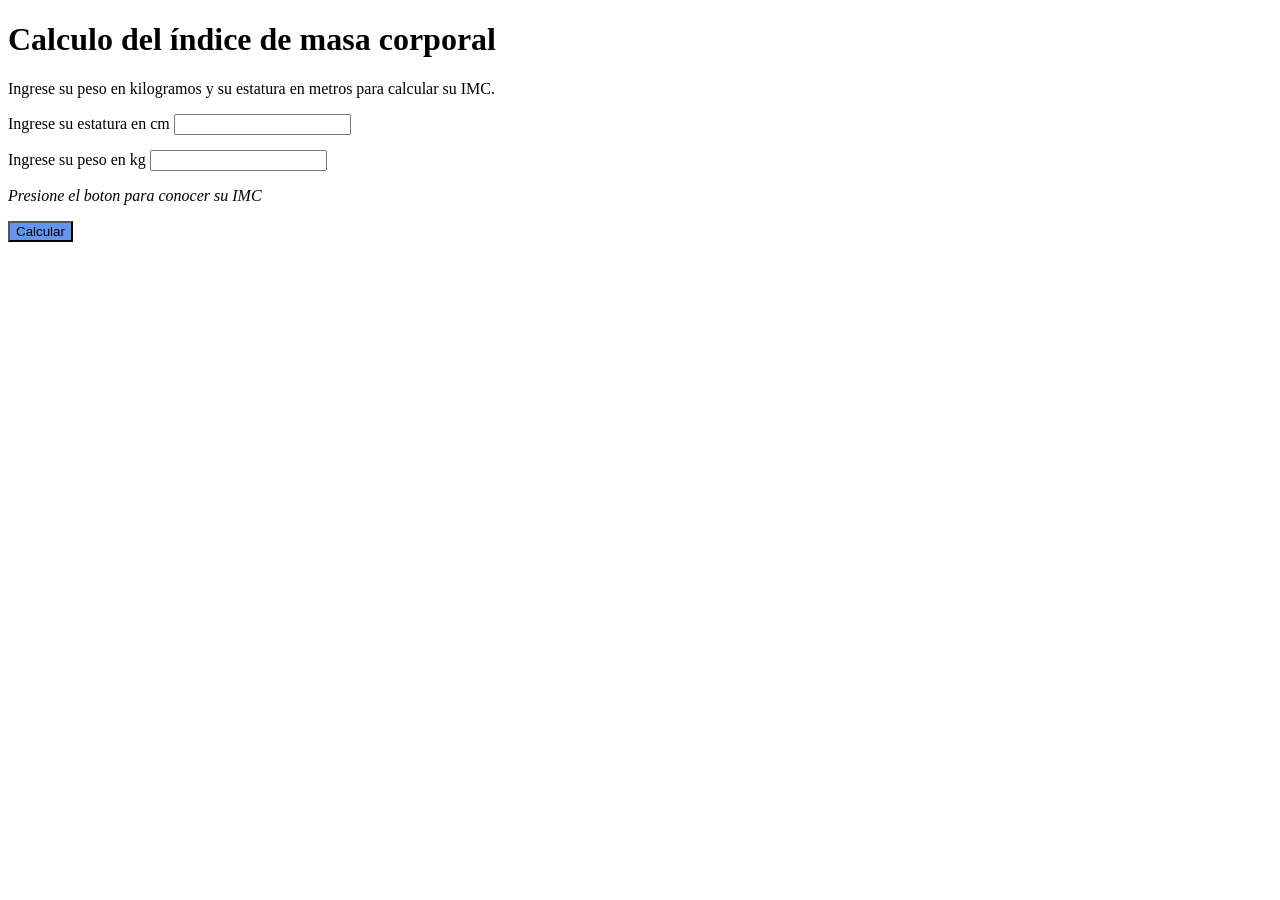
<file: ejercicio4/index.html>
<!DOCTYPE html>
<html lang="es">
<head>
    <meta charset="UTF-8">

    <title>Ejercicio 4</title>

    <link rel="stylesheet" href="./style.css">

</head>
<body>
    <h1>Calculo del índice de masa corporal</h1>
    <p>Ingrese su peso en kilogramos y su estatura en metros para calcular su IMC.</p>

    <div class="grupo">
        <label for="altura">Ingrese su estatura en cm</label>
        <input id="altura" type="number">
    </div>

    <div class="grupo">
        <label for="peso">Ingrese su peso en kg</label>
        <input id="peso" type="number">
    </div>

    <p id="pboton">Presione el boton para conocer su IMC</p>
    <button id="boton">Calcular</button>

    <script src="script.js"></script>
</body>
</html>
</file>
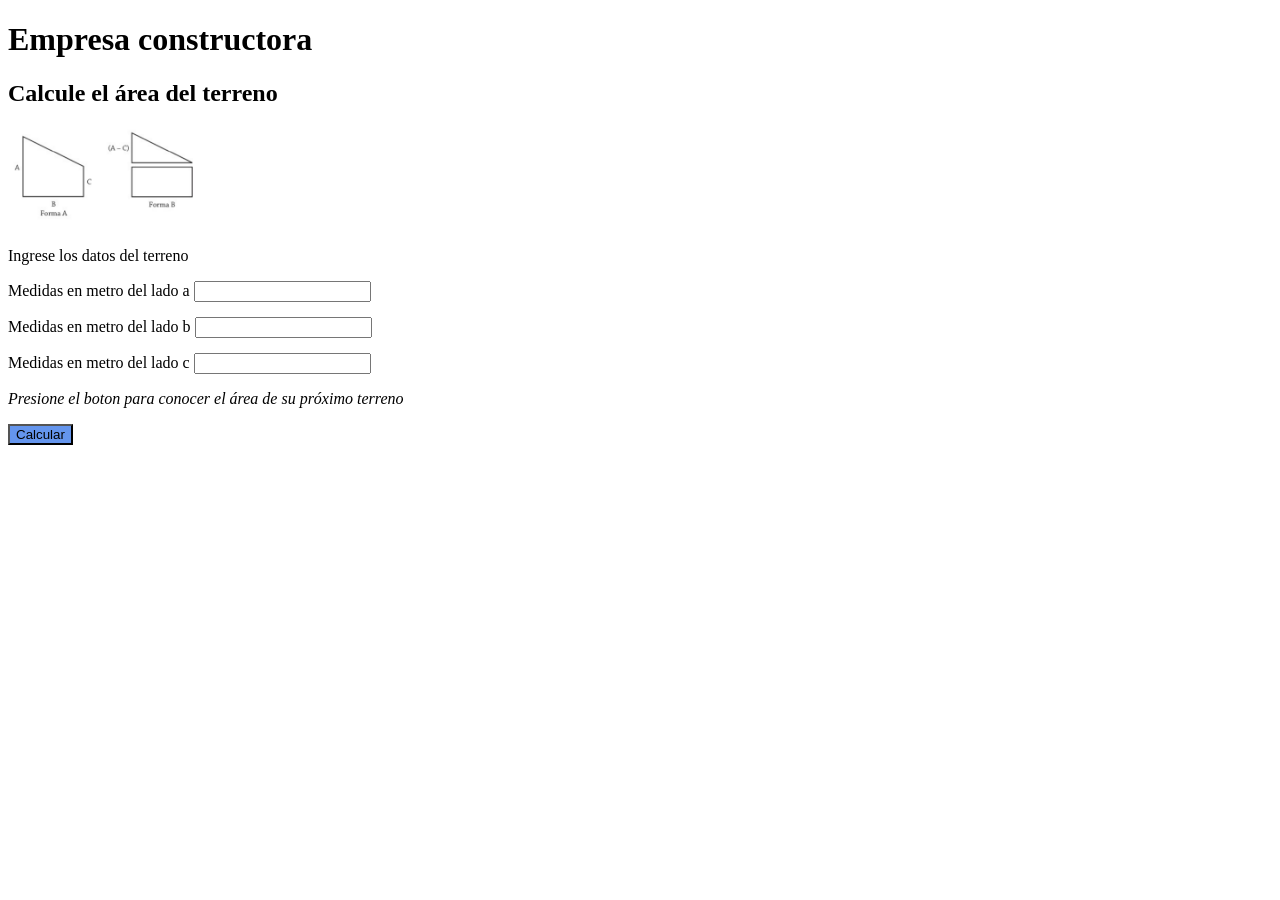
<file: ejercicio5/index.html>
<!DOCTYPE html>
<html lang="es">
<head>
    <meta charset="UTF-8">
    <link rel="stylesheet" href="./style.css">

    <title>Ejercicio 5</title>
</head>
<body>
    <h1>Empresa constructora</h1>
    <h2>Calcule el área del terreno</h2>

    <img id="imagenTerreno" src="./recursos/formaTerreno.png" alt="Forma del terreno"/>

    <p>Ingrese los datos del terreno</p>

    <div class="grupo">
        <label>Medidas en metro del lado a</label>
        <input id="a">
    </div>

    <div class="grupo">
        <label>Medidas en metro del lado b</label>
        <input id="b">
    </div>

    <div class="grupo">
        <label>Medidas en metro del lado c</label>
        <input id="c">
    </div>

    <p id="pboton">Presione el boton para conocer el área de su próximo terreno</p>
    <button id="boton">Calcular</button>

    <p id="area"></p>

    <script src="./script.js"></script>
</body>
</html>
</file>
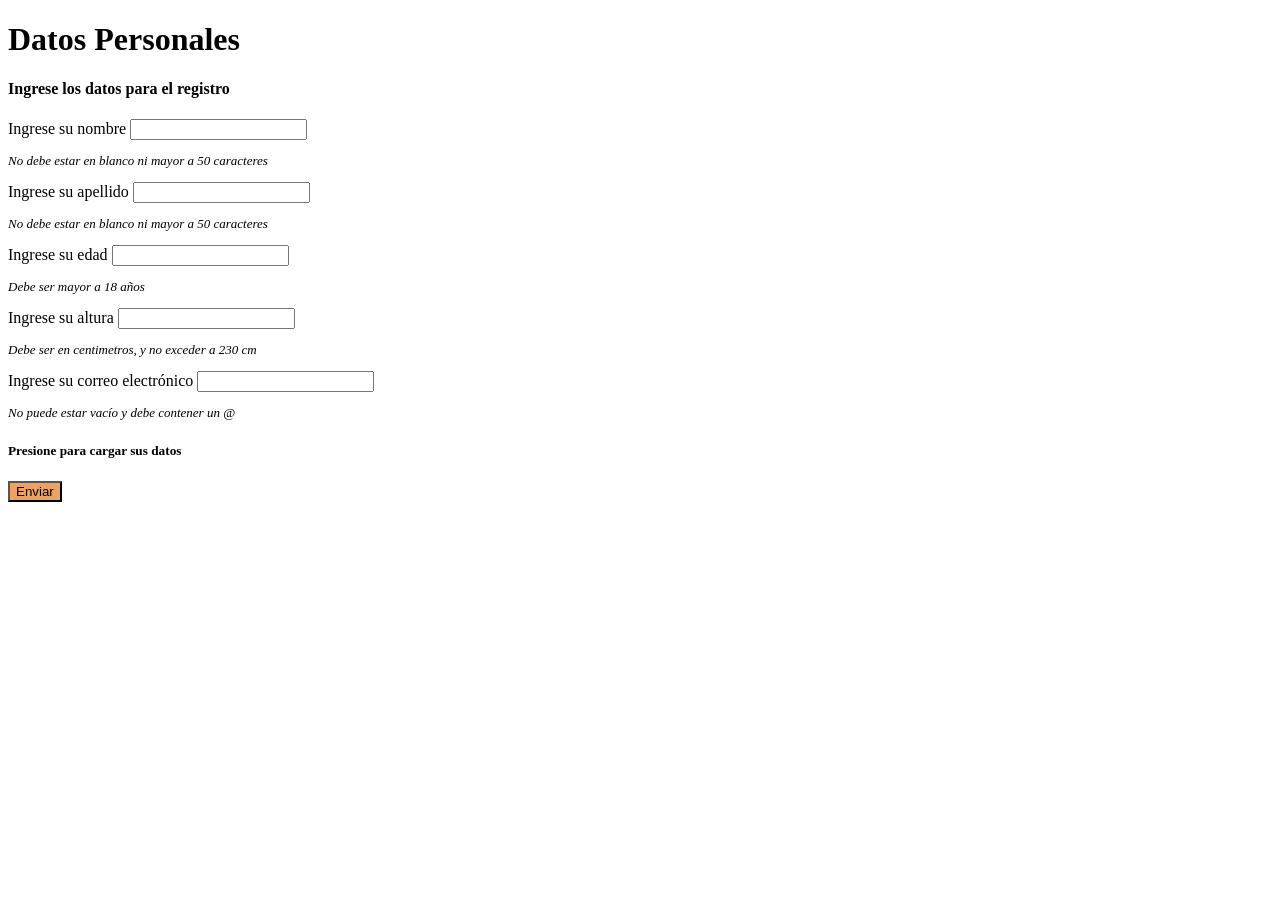
<file: ejercicio6/index.html>
<!DOCTYPE html>
<html lang="es">
<head>
    <meta charset="UTF-8">

    <title>Ejercicio 6</title>
    <link rel="stylesheet" href="./style.css">
</head>
<body>
    <h1>Datos Personales</h1>
    <h4>Ingrese los datos para el registro</h4>

    <div id="grupo">
        <label>Ingrese su nombre</label>
        <input id="nombre">
        <p id="cursiva">No debe estar en blanco ni mayor a 50 caracteres</p>
    </div>

    <div id="grupo">
        <label>Ingrese su apellido</label>
        <input id="apellido">
        <p id="cursiva">No debe estar en blanco ni mayor a 50 caracteres</p>
    </div>

    <div id="grupo">
        <label>Ingrese su edad</label>
        <input id="edad">
        <p id="cursiva">Debe ser mayor a 18 años</p>
    </div>

    <div id="grupo">
        <label>Ingrese su altura</label>
        <input id="altura">
        <p id="cursiva">Debe ser en centimetros, y no exceder a 230 cm</p>
    </div>

    <div id="grupo">
        <label>Ingrese su correo electrónico</label>
        <input id="correo">
        <p id="cursiva">No puede estar vacío y debe contener un @</p>
    </div>

    <h5>Presione para cargar sus datos</h5>
    <button id="boton">Enviar</button>

    <p id="respuesta"></p>

    <script src="./script.js"></script>
</body>
</html>
</file>
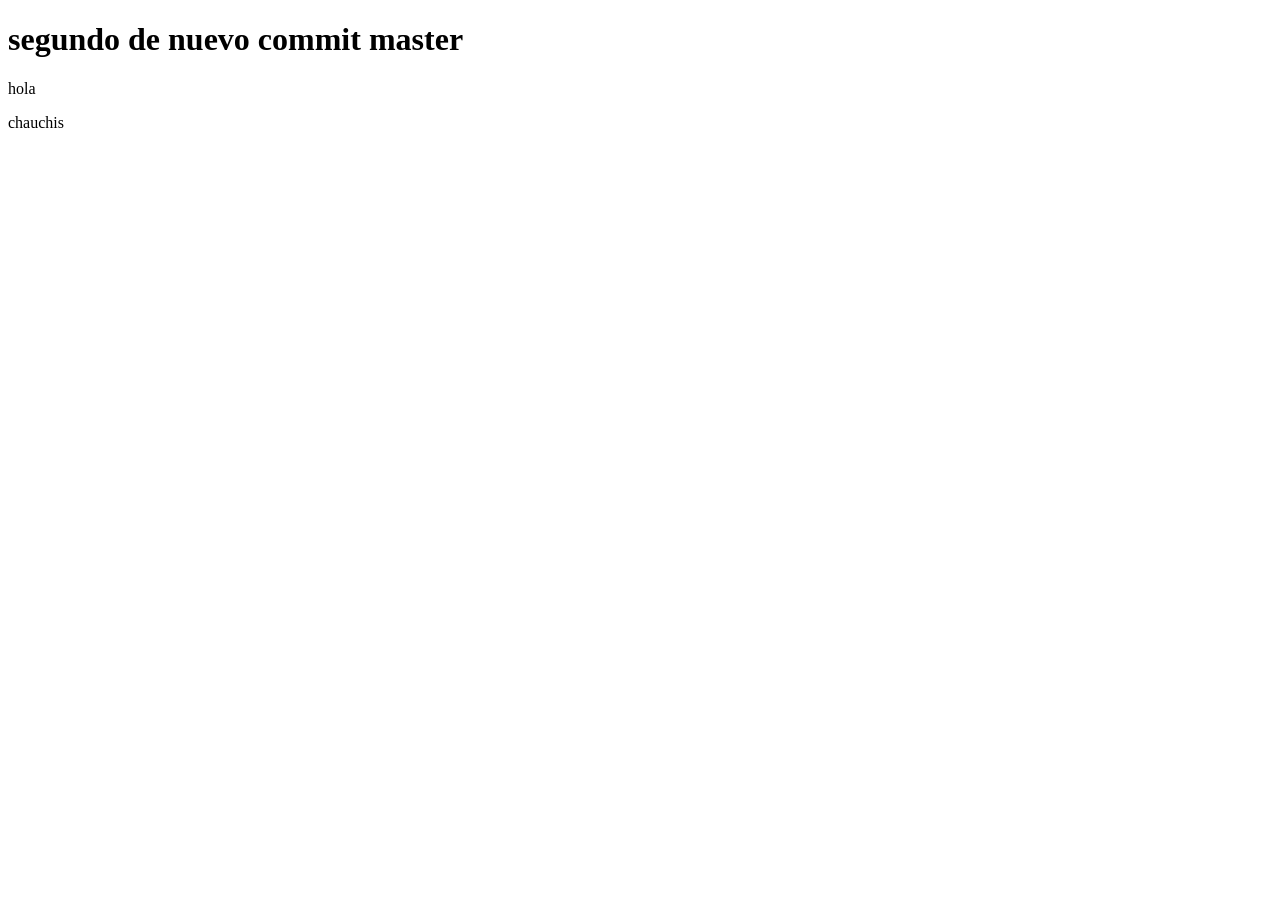
<file: fusiones-sin-conflictos/index.html>
<!DOCTYPE html>
<html lang="es">
<head>
    <meta charset="UTF-8">

    <title>Master</title>

</head>
<body>
    <h1>segundo de nuevo commit master</h1>
    <p>hola</p>
    <p>chauchis</p> 
</body>
</html
</file>
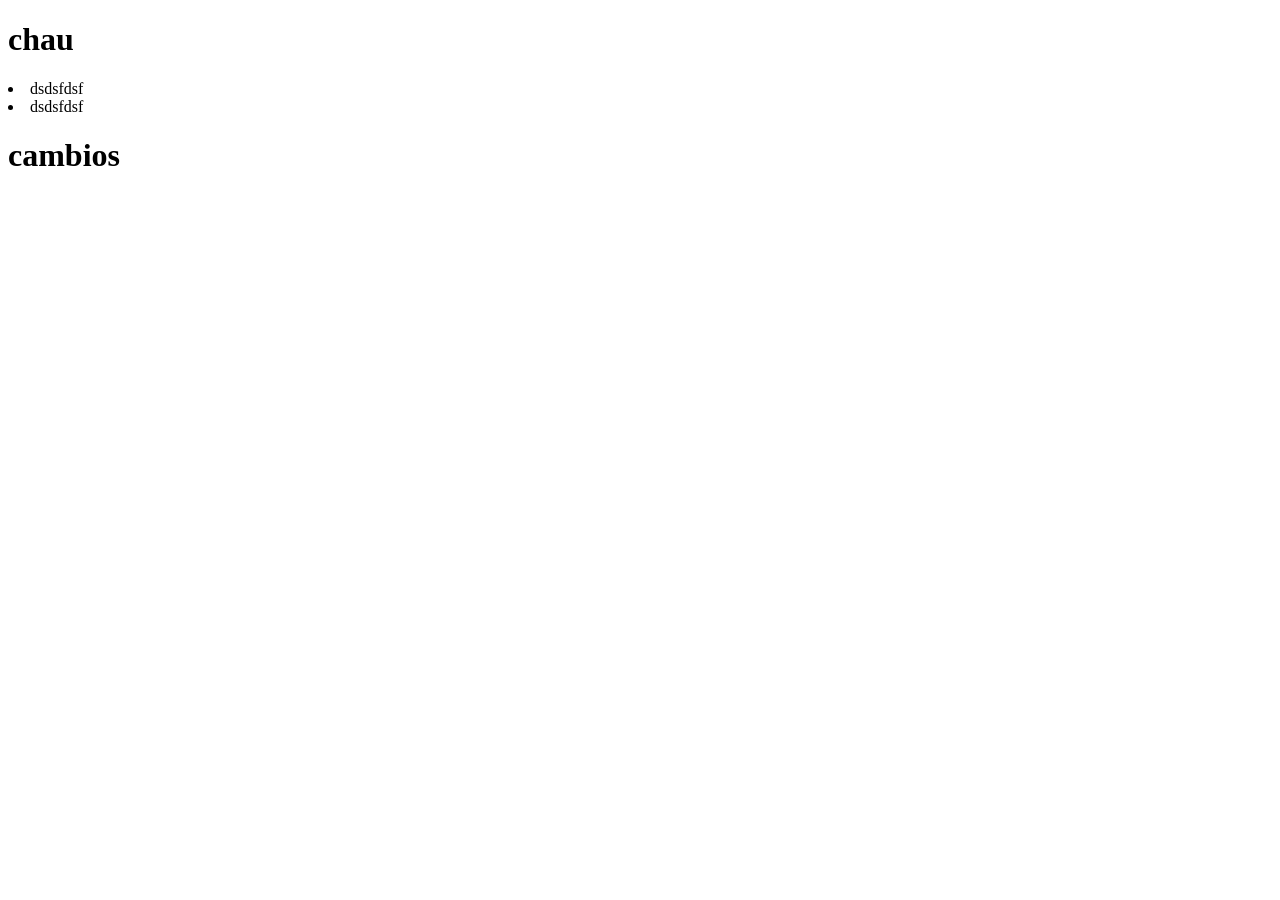
<file: fusiones-con-conflictos/conflictos.html>
<!DOCTYPE html>
<html lang="es">
<head>
    <meta charset="UTF-8">

    <title>uno</title>

</head>
<body>
    <h1>chau</h1>

    <lu>
        <li>
            dsdsfdsf
        </li>
        <li>
            dsdsfdsf
        </li>
    </lu>

    <h1>cambios</h1>
</body>
</html
</file>
<file: ejercicio4/style.css>
.grupo {
  display: block;
  margin-bottom: 15px;
}

#pboton {
    font-style: italic;
}

#boton {
    background-color: cornflowerblue;
}
</file>
<file: ejercicio5/style.css>
#imagenTerreno {
    width: 200px;
    height: 100px;
}

.grupo {
  display: block;
  margin-bottom: 15px;
}

#pboton {
    font-style: italic;
}

#boton {
    background-color: cornflowerblue;
}
</file>
<file: ejercicio6/style.css>
#cursiva {
    font-style: italic;
    font-size: 13px;
}

#imagenTerreno {
    width: 200px;
    height: 100px;
}

.grupo {
  display: block;
  margin-bottom: 15px;
}

#pboton {
    font-style: italic;
}

#boton {
    background-color: rgb(237, 162, 100);
}
</file>
